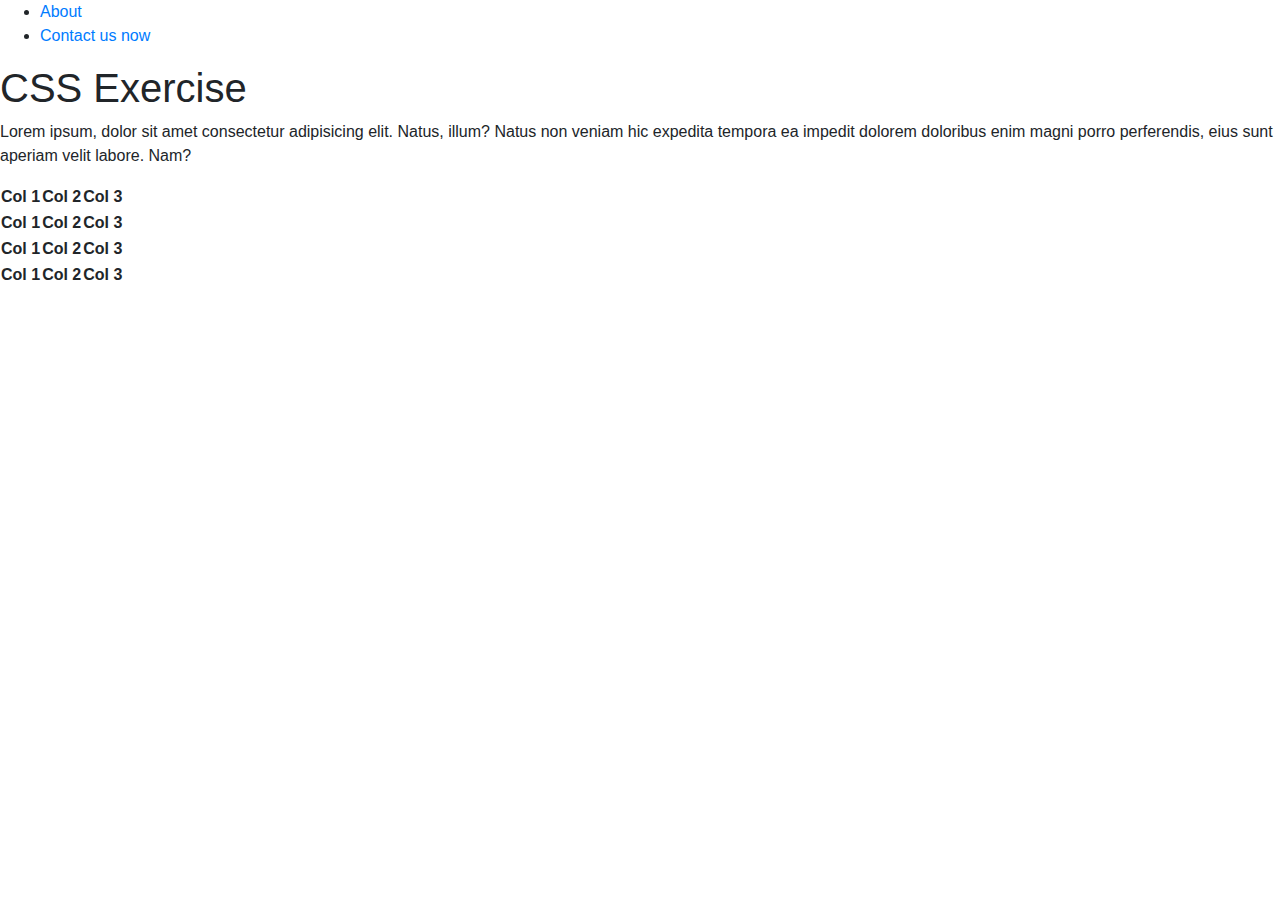
<file: index.html>
<!DOCTYPE html>
<html lang="en">

  <head>
    <meta charset="UTF-8">
    <meta name="viewport" content="width=device-width, initial-scale=1.0">
    <meta http-equiv="X-UA-Compatible" content="ie=edge">
    <title>CSS Exercise</title>
    <link href="https://stackpath.bootstrapcdn.com/bootstrap/4.3.1/css/bootstrap.min.css" rel="stylesheet" integrity="sha384-ggOyR0iXCbMQv3Xipma34MD+dH/1fQ784/j6cY/iJTQUOhcWr7x9JvoRxT2MZw1T" crossorigin="anonymous">
    <link rel="stylesheet" href="./css/main.css">
  </head>

  <body>
    <!-- Give the nav a background color -->
    <nav>
      <!-- remove the bullet points from the list -->
      <ul>
        <!-- change the display so the links sit next to each other -->
        <li><a href="#">About</a></li>
        <li><a href="#">Contact us now</a></li>
      </ul>
    </nav>

    <!-- make the header 400px high with a color background -->
    <header>
      <!-- Perfectly center the h1 -->
      <h1>CSS Exercise</h1>
    </header>

    <!-- make the p 300px wide with a vertical margin of 30px -->
    <!-- change the color of the specialText class -->
    <p>
      Lorem ipsum, dolor sit amet consectetur adipisicing elit. Natus, illum? Natus non veniam hic expedita tempora ea
      impedit dolorem doloribus <span class="specialText">enim magni porro</span> perferendis, eius sunt aperiam velit
      labore. Nam?
    </p>

    <!-- ONLY change the font size of the first row of the tbody -->
    <table>
      <thead>
        <tr>
          <th>Col 1</th>
          <th>Col 2</th>
          <th>Col 3</th>
        </tr>
      </thead>
      <tbody>
        <!-- (this one) -->
        <tr>
          <th>Col 1</th>
          <th>Col 2</th>
          <th>Col 3</th>
        </tr>
        <tr>
          <th>Col 1</th>
          <th>Col 2</th>
          <th>Col 3</th>
        </tr>
        <tr>
          <th>Col 1</th>
          <th>Col 2</th>
          <th>Col 3</th>
        </tr>
      </tbody>
    </table>
    <script src="https://stackpath.bootstrapcdn.com/bootstrap/4.3.1/js/bootstrap.min.js" integrity="sha384-JjSmVgyd0p3pXB1rRibZUAYoIIy6OrQ6VrjIEaFf/nJGzIxFDsf4x0xIM+B07jRM" crossorigin="anonymous"></script>
  </body>

</html>
</file>
<file: css/main.css>
/* .flexItem will apply to all elements with a class of flexItem */
.flexItem {
  padding: 30px;
  border: 1px solid red;
  /* You may need to add some more properties...*/
}

/* 
a) Position the three divs side by side on the same line
*/
.flexContainerA {
  display: flex;
  flex-direction: row;
}

/* 
b) Position each div on a new line
*/
.flexContainerB {
  display: flex;
  flex-direction: column;
  size: 40px;
}

.flexContainerA:hover {
  size:40px;
  background-color: blueviolet;
}

/* 
c) Position each div on a new line and have them all in the center
*/

.flexContainerC {
  display: flex;
  justify-content: center;
}

/* 
d) Copy-paste a huge amount of text into just one div and see
what happens. How can you solve this? (Use https://css-
tricks.com/snippets/css/a-guide-to-flexbox/ for help!) 
*/
</file>
